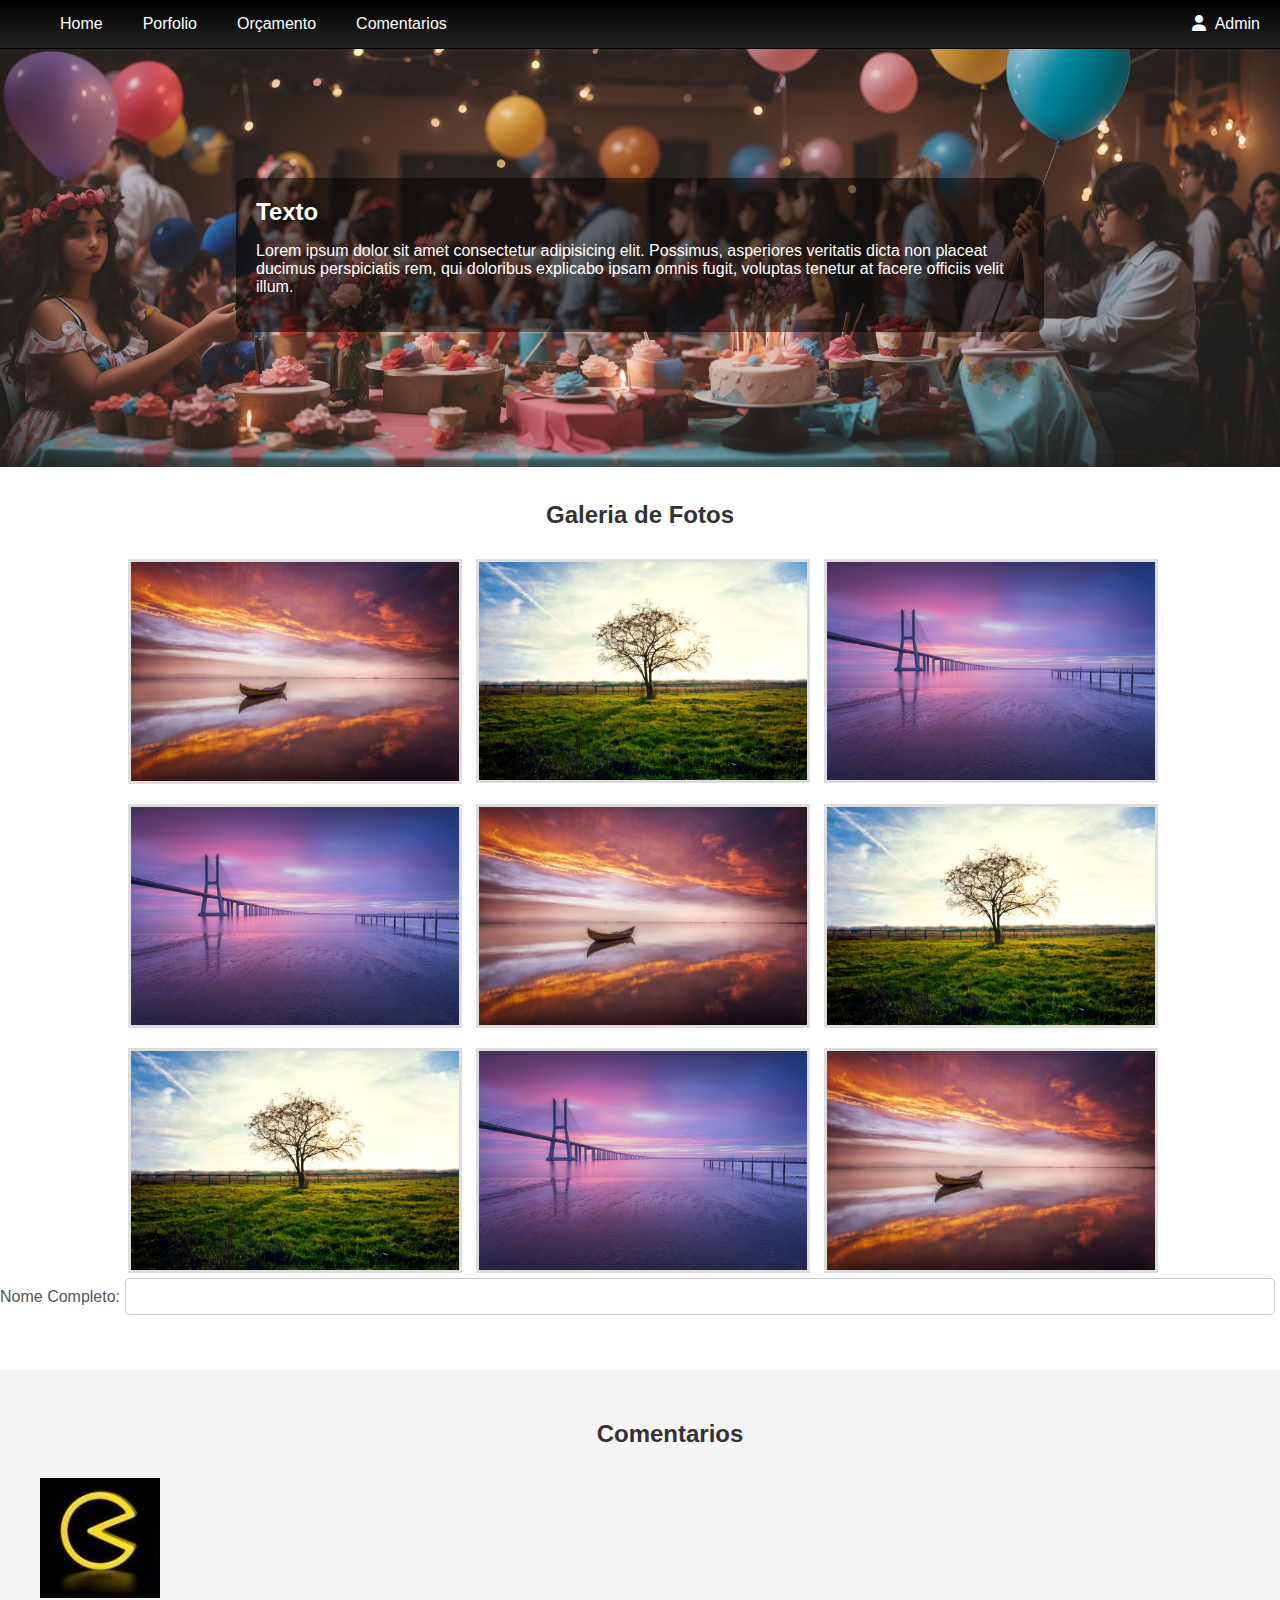
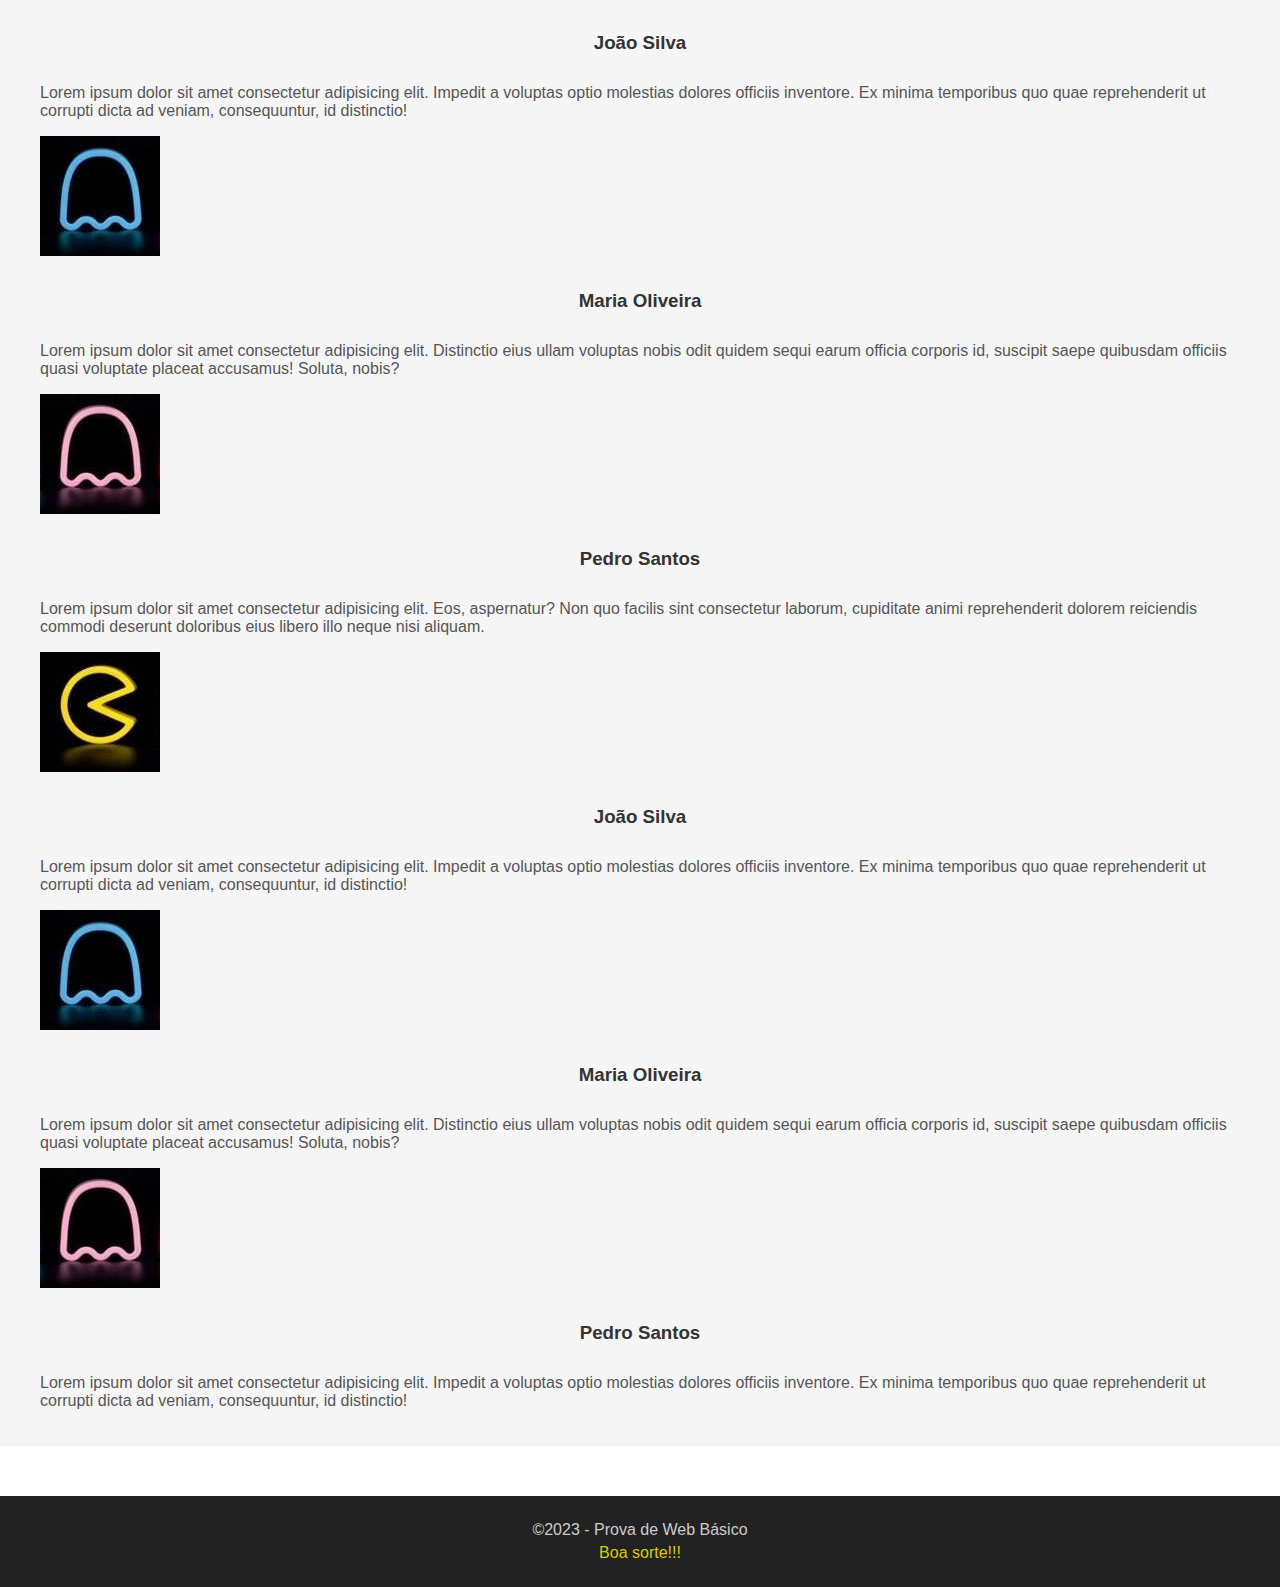
<file: index.html>
<!DOCTYPE html>
<html lang="pt-br"> 
<head>
    <meta charset="UTF-8">
    <meta name="viewport" content="width=device-width, initial-scale=1.0">
    <title>Banner</title>
    <link rel="stylesheet" href="https://cdnjs.cloudflare.com/ajax/libs/font-awesome/6.0.0-beta3/css/all.min.css">
    <link rel="stylesheet" href="style.css">
</head>
<body  id="inicio">
    <header>
        <nav>
            <ul>
                <a href="#inicio"><li>Home</li></a>
                <a href="#portfolio"><li>Porfolio</li></a>
                <a href="#orcamento"><li>Orçamento</li></a>
                <a href="#comentarios"><li>Comentarios</li></a>
                <a href="#login" id="btnLogin"><li><i class="fa fa-user"></i> &nbsp;Admin</li></a>
            </ul>
        </nav>
    </header>
<main>
    <section class="slideshow">
        <div class="slides">
            <div class="slide">
                <img src="./img/imagem1.jpg" alt="Imagem 1">
                <div class="texto">
                    <h2>Texto</h2>
                    <P>
                        Lorem ipsum dolor sit amet consectetur adipisicing elit. Possimus, asperiores veritatis dicta non placeat ducimus perspiciatis rem, qui doloribus explicabo ipsam omnis fugit, voluptas tenetur at facere officiis velit illum.
                    </P>
                </div>
            </div>
            <div class="slide">
                <img src="./img/imagem2.jpg" alt="Imagem 2">
                    <div class="texto">
                        <h2>Texto</h2>
                        <P>
                            Lorem ipsum dolor sit amet consectetur adipisicing elit. Possimus, asperiores veritatis ezitus dicta non placeat ducimus perspiciatis rem, qui doloribus explicabo ipsam omnis fugit, voluptas tenetur at facere officiis velit illum.
                        </P>
                    </div>
            </div>
            <div class="slide">
                <img src="./img/imagem3.jpg" alt="Imagem 3">
                    <div class="texto">
                        <h2>Texto</h2>
                        <P>
                            Lorem ipsum dolor sit amet consectetur adipisicing elit. Possimus, asperiores veritatis dicta non placeat ducimus perspiciatis rem, qui doloribus explicabo ipsam omnis fugit, voluptas tenetur at facere officiis velit illum.
                        </P>
                    </div>
            </div>
        </div>
    </section>
    <section id="portfolio">
        <h2>Galeria de Fotos</h2>
        <div class="gallery">
            <img src="./img/img1.jpg" alt="Foto 1">
            <img src="./img/img2.jpg" alt="Foto 2">
            <img src="./img/img3.jpg" alt="Foto 3">
            <img src="./img/img3.jpg" alt="Foto 3">
            <img src="./img/img1.jpg" alt="Foto 1">
            <img src="./img/img2.jpg" alt="Foto 2">
            <img src="./img/img2.jpg" alt="Foto 2">
            <img src="./img/img3.jpg" alt="Foto 3">
            <img src="./img/img1.jpg" alt="Foto 1">
        </div>
    </section>
    
        <form onsubmit="enviarOrcamento()">
            
            <label for="fullname">Nome Completo:</label>
            <input type="text" id="fullname" name="fullname" required>

        </form>
      
    <section id="comentarios">
        <h2>Comentarios</h2>
         <div class="comentario">
            <img src="./img/pacman_v1.jpg" alt="Pessoa 1">
            <div class="textoComentario">
                <h3>João Silva</h3>
                <p>Lorem ipsum dolor sit amet consectetur adipisicing elit. Impedit a voluptas optio molestias dolores officiis inventore. Ex minima temporibus quo quae reprehenderit ut corrupti dicta ad veniam, consequuntur, id distinctio!</p>
            </div>
        </div>
        <div class="comentario">
            <img src="./img/pacman_v2.jpg" alt="Pessoa 2">
            <div class="textoComentario">
                <h3>Maria Oliveira</h3>
                <p>Lorem ipsum dolor sit amet consectetur adipisicing elit. Distinctio eius ullam voluptas nobis odit quidem sequi earum officia corporis id, suscipit saepe quibusdam officiis quasi voluptate placeat accusamus! Soluta, nobis?</p>
            </div>
        </div>
        <div class="comentario">
            <img src="./img/pacman_v3.jpg" alt="Pessoa 3">
            <div class="textoComentario">
                <h3>Pedro Santos</h3>
                <p>Lorem ipsum dolor sit amet consectetur adipisicing elit. Eos, aspernatur? Non quo facilis sint consectetur laborum, cupiditate animi reprehenderit dolorem reiciendis commodi deserunt doloribus eius libero illo neque nisi aliquam.</p>
            </div>
        </div>
        <div class="comentario">
            <img src="./img/pacman_v1.jpg" alt="Pessoa 1">
            <div class="textoComentario">
                <h3>João Silva</h3>
                <p>Lorem ipsum dolor sit amet consectetur adipisicing elit. Impedit a voluptas optio molestias dolores officiis inventore. Ex minima temporibus quo quae reprehenderit ut corrupti dicta ad veniam, consequuntur, id distinctio!</p>
            </div>
        </div>
        <div class="comentario">
            <img src="./img/pacman_v2.jpg" alt="Pessoa 2">
            <div class="textoComentario">
                <h3>Maria Oliveira</h3>
                <p>Lorem ipsum dolor sit amet consectetur adipisicing elit. Distinctio eius ullam voluptas nobis odit quidem sequi earum officia corporis id, suscipit saepe quibusdam officiis quasi voluptate placeat accusamus! Soluta, nobis?</p>
            </div>
        </div>
        <div class="comentario">
            <img src="./img/pacman_v3.jpg" alt="Pessoa 3">
            <div class="textoComentario">
                <h3>Pedro Santos</h3>
                <p>Lorem ipsum dolor sit amet consectetur adipisicing elit. Impedit a voluptas optio molestias dolores officiis inventore. Ex minima temporibus quo quae reprehenderit ut corrupti dicta ad veniam, consequuntur, id distinctio!</p>
            </div>
            
          
        </div>
    </section>
    <dialog id="login">
        <form>
            <h2 class="flex-p100">Login</h2>
                <label class="flex-p20" for="usuario"> Usuario:</label>
                <input class="flex-p70" type="text" name="usuario" id="usuario">
                <label class="flex-p20" for="senha"> Senha: </label>
                <input class="flex-p70" type="password" name="senha" id="senha">
                <button type="button" id="btnFechar">Sair</button>
                <button type="button" onclick="logar()">Entrar</button>
        </form>
    </dialog>
</main>
<footer>
    <p>&copy;2023 -  Prova de Web Básico</p>
    <p>Boa sorte!!!</p>
</footer>
<script src="./script.js"></script>
</body>
</html>
</file>
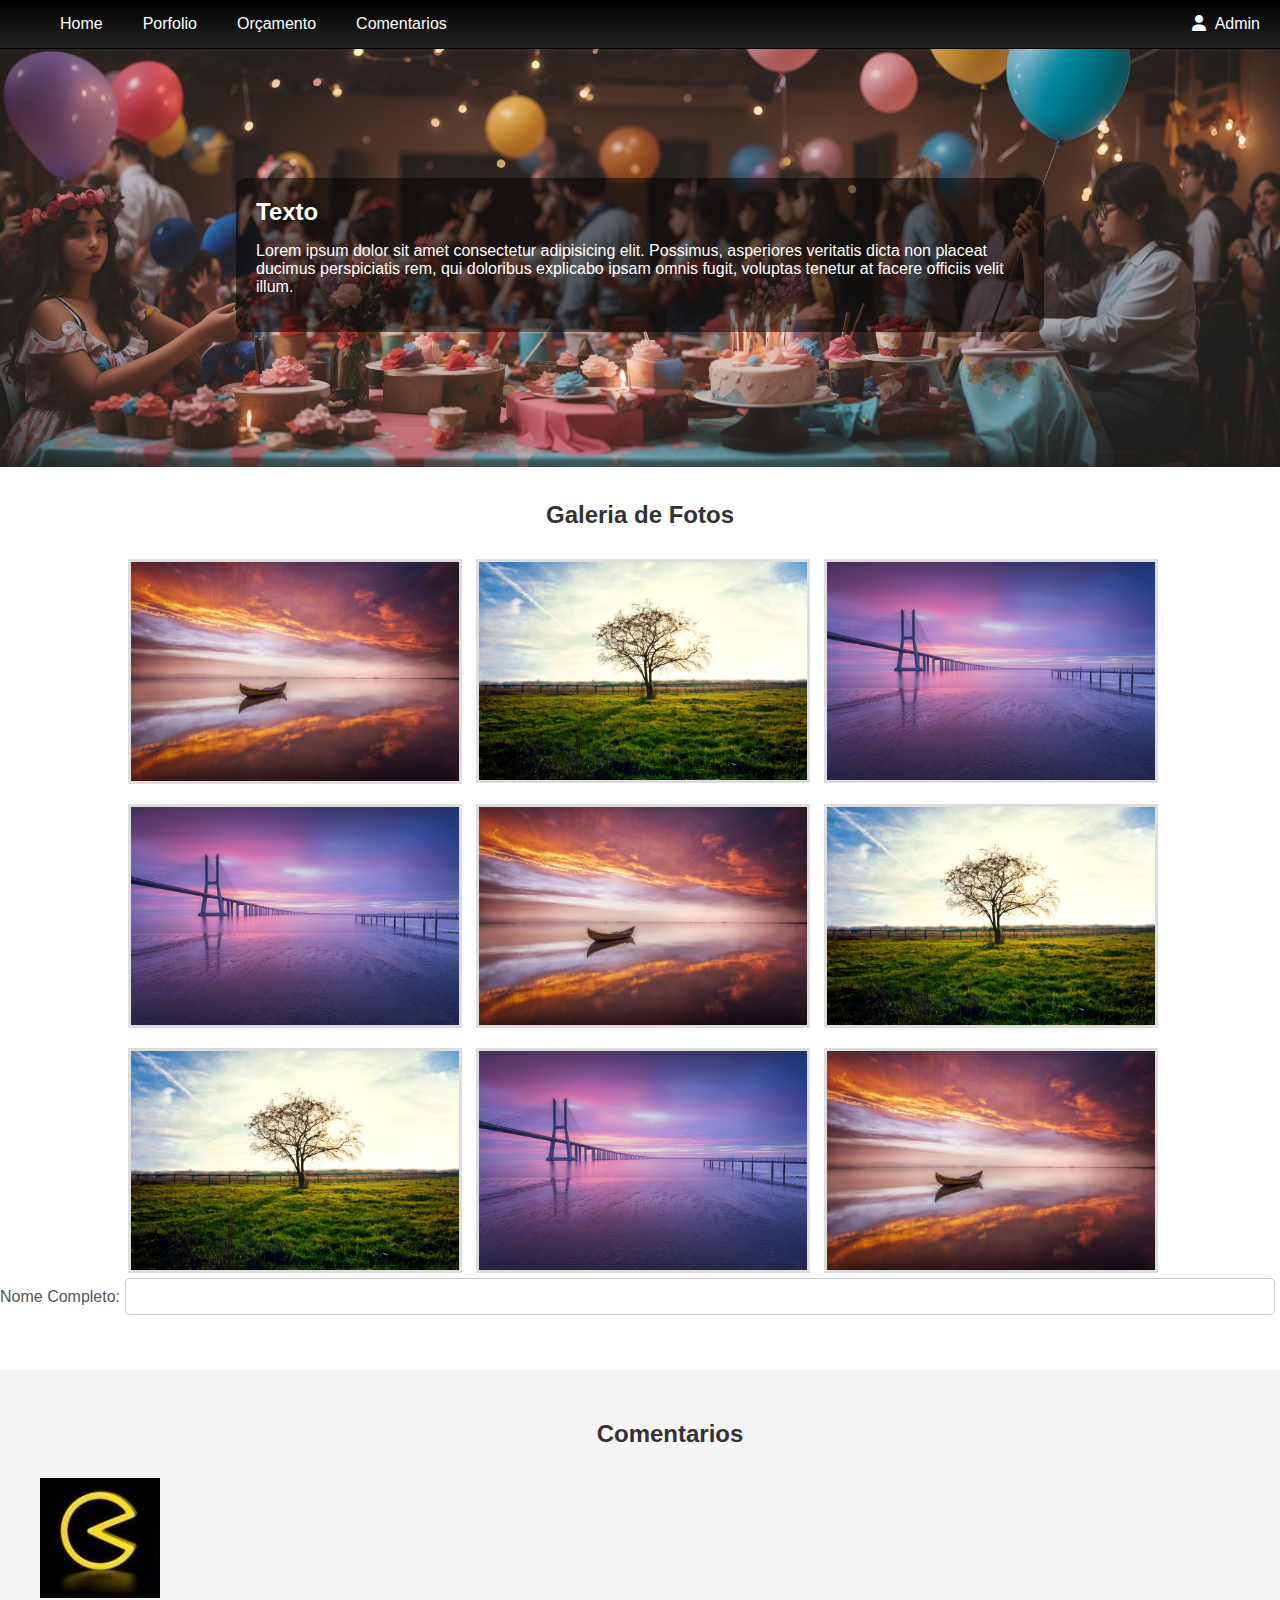
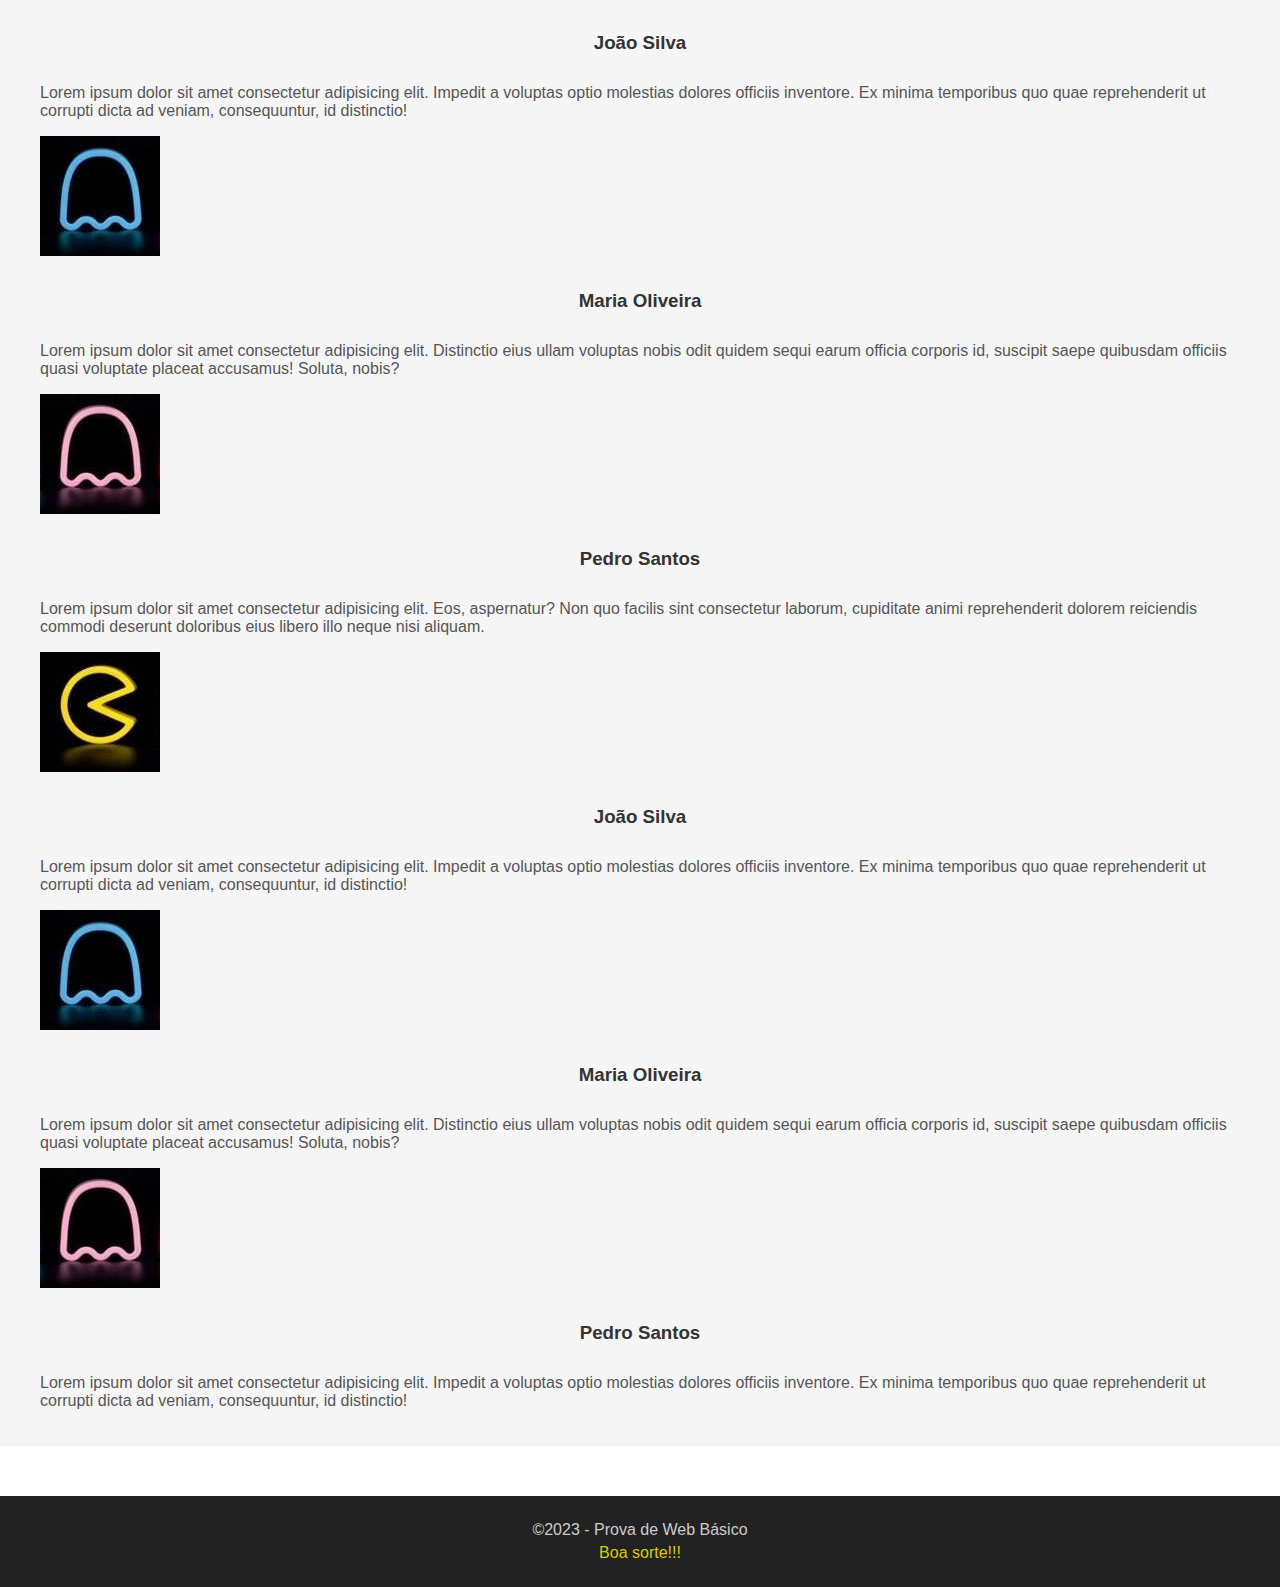
<file: admin/index.html>
<!DOCTYPE html>
<html lang="pt-br">
<head>
    <meta charset="UTF-8"> 
    <meta name="viewport" content="width=device-width, initial-scale=1.0">
    <title>Página Administrativa</title>
    <link rel="stylesheet" href="https://cdnjs.cloudflare.com/ajax/libs/font-awesome/6.0.0-beta3/css/all.min.css">
    <link rel="stylesheet" href="style.css">
    <script>
        var login = sessionStorage.getItem('usuarioLogado');
        
        if(login){
            var usuario = sessionStorage.getItem('nomeUsuario');
        }else{
            window.location.href = "../index.html";
        }

        function logout(){
            sessionStorage.removeItem('usuarioLogado');
            sessionStorage.removeItem('nomeUsuario');
            window.location.href = "../index.html";
        }
    </script>
</head>
<body>
<div class="flex">
    <nav class="menuLateral">
        <a class="btnToggle" onclick="toggleMenuLateral()"><i class="fa-solid fa-bars"></i> <span>Recolher</span></a>
        <ul>
            <a href="#" onclick="mostrar('usuarios')"><li><i class="fa-solid fa-user"></i> <span>Usuário</span></li></a>
            <a href="#" onclick="mostrar('orcamentos')"><li><i class="fa-solid fa-newspaper"></i> <span>Orçamento</span></li></a>
        </ul>
    </nav>

    <main>
        <header>
            <a href="#" onclick="logout()"><i class="fa-solid fa-right-from-bracket"></i> Sair</a>
        </header>
        <section id="usuarios">   
            <h2>Cadastro de Usuário</h2>
            <form onsubmit="salvarUsuario()">
                <label for="nome">Nome: </label> <input type="text" name="nome" id="nome" required>
                <label for="email">E-mail: </label> <input type="email" name="email" id="email" required>
                <label for="senha">Senha: </label> <input type="password" name="senha" id="senha" required>
                <label for="confSenha">Confirmar Senha: </label> <input type="password" name="confSenha" id="confSenha" required>
                <button type="submit" >Salvar</button>
            </form>
            <table id="tabUsuario">
                <thead>
                    <tr>
                        <th>Nome</th>
                        <th>Email</th>
                        <th>Ações</th>
                    </tr>
                </thead>
                <tbody>
                </tbody>
            </table>
        </section>

        <section id="orcamentos" style="display: none;">
            <h2>Relatórios</h2>
            <table>
                <thead>
                    <tr>
                        <th>Nome</th>
                        <th>Email</th>
                        <th>Telefone</th>
                        <th>Duração(Horas)</th>
                        <th>Local</th>
                        <th>Tipo</th>
                        <th>Impressão?</th>
                        <th>Qtde Fotos</th>
                        <th>Detalhes</th>
                    </tr>
                </thead>
                <tbody>
                    <!-- Não Remova -->   
                    <tr>
                        <td>João</td>
                        <td>joao@example.com</td>
                        <td>123-456-7890</td>
                        <td>2</td>
                        <td>Salão de Festas</td>
                        <td>Interno</td>
                        <td>Sim</td>
                        <td>10</td>
                        <td>Detalhes aqui</td>
                    </tr>
                    <tr>
                        <td>Maria</td>
                        <td>maria@example.com</td>
                        <td>987-654-3210</td>
                        <td>3</td>
                        <td>Jardim</td>
                        <td>Externo</td>
                        <td>Não</td>
                        <td>0</td>
                        <td>Outros detalhes</td>
                    </tr>
                </tbody>
            </table>
        </section>
    </main>
</div>

<script src="script.js"></script>

</body> 
</html>
</file>
<file: style.css>
/* Geral */     
body {
    margin: 0;
    padding: 0;
    font-family: Arial, sans-serif;
    color: #555;
    padding-top: 40px;
}     

h1, h2, h3, h4, h5, h6{
    color: #333;
    text-align: center;
    margin: 30px;
    padding: 0;
}

form{
    display: flex;
    justify-content: space-around;
    flex-wrap: wrap;
    flex-direction: row;
    align-items: center;
}

input, select, textarea {
    flex-grow: 1;
    flex-basis: 400px;
    padding: 10px;
    border: 1px solid #ccc;
    border-radius: 5px;
    margin: 5px;
}

textarea{
    flex-basis: 100%;
    min-height: 100px;
}

.flex-800{ flex-basis: 800px; }

.flex-300{ flex-basis: 300px; }

.flex-p100{ flex-basis: 100%; }

.flex-p70{ flex-basis: 70%; }

.flex-p20{ flex-basis: 20%; }

button {
    flex-grow: 1;
    background-color: #007bff;
    color: #fff;
    border: none;
    padding: 10px 20px;
    margin: 5px;
    cursor: pointer;
}

button:hover { background-color: #0056b3; }

button[type="reset"]{ background-color: #f5b049; }

button[type="reset"]:hover{ background-color: #ac7727; }
/*Fim Geral*/ 
/* Início Menu */
nav ul{
    display: flex;
    background-color: #111;
    background-image: linear-gradient(to bottom, #000, #222);
    margin: 0;
    border-bottom: 1px solid #000;
    position: fixed;
    top: 0px;
    left: 0px;
    right: 0px;
    z-index: 9999;
}

ul a li{
    display: inline-block;
    color: #fff;
    padding: 15px 20px;
    transition: padding 0.2s ease-in-out;
}

ul a li:hover{
    background-image: linear-gradient(to top, #000, #222);
}

ul a:last-child{
    margin-left: auto;
}

ul a li.shrink{
    padding: 8px 20px;
}
/* Fim Menu */
/* Início Slideshow */
.slideshow {
    overflow: hidden; /*Oculta o que não estiver sendo visto*/  
    width: 100%;
    margin: 0 auto;
}

.slides {
    display: flex;
}

.slide {
    flex-basis: 100%;
    flex-grow: 0;
    flex-shrink: 0;
    position: relative;
    align-items: center;
    justify-content: center;
    animation: slide 15s infinite ease-in-out;
}

@keyframes slide{
      0%{left: 0px} 
     20%{left: 0px}
     30%{left: -100%}
     50%{left: -100%}
     60%{left: -200%}
     90%{left: -200%}
    100%{left: 0px}
}

.slideshow img {
    width: 100%;
}

.texto{
    position: absolute;
    top: 50%;    
    left: 50%;
    transform: translate(-50%, -50%);
    border-radius: 10px;
    width: 60%;
    min-width: 400px;
    background-color: rgba(0, 0, 0, 0.5);
    color: #fff;
    padding: 20px;
}
.texto h2{
    color: #FFF;
    text-align: start;
    margin: 0px;
    margin-bottom: 10px;
}
/* Fim Slideshow */
/* Início Porfolio */
#portfolio {
    max-width: 80%;
    margin: 0px auto;
    background-color: #fff;
}

.gallery {
    display: grid;
    grid-template-columns: repeat(auto-fill, minmax(300px, 1fr));
    gap: 20px;
}

.gallery img {
    width: 100%;
    max-height: 100%;
    object-fit: cover;
    border: 3px solid #ddd;
    transition: transform 0.5s, box-shadow 0.5s, border 0.5s;
}

.gallery img:hover {
    transform: scale(1.2);
    box-shadow: 0px 0px 5px rgba(0, 0, 0, 0.8);
    border: 3px solid #FFF;
}
/*Fim Portfolio */
<script src="script.js"></script>
#orcamento {
    max-width: 80%;
    background-color: #eee;
    margin: 40px auto;
    padding: 20px;
    box-shadow: 3px 3px 5px rgba(0, 0, 0, 0.3);
    border-radius: 5px;
}

#orcamento h2{
    margin: 0;
    margin-bottom: 20px;
    padding: 0;
}


/* Fim Orçamento */
/* Início Comentários / Depoimentos */
#comentarios {
    max-width: 100%;
    background-color: #f5f5f5;
    margin: 50px auto;
    margin-bottom: 50px;
    padding: 20px 40px;
    display: ; /* Parte da avaliação de CSS */   
    flex-wrap: ; /* Parte da avaliação de CSS */   
    justify-content: ; /* Parte da avaliação de CSS */ 
}
#comentarios h2{ width: 100%;}
    {
     
    

    }

/* Fim Comentários / Depoimentos */
/* início Modal*/
dialog{
    width: 40%;
    min-width: 300px;
    padding: 0px 30px 20px 30px;
    border: 0px;
    border-radius: 10px;
    box-shadow: 5px 5px 10px rgba(0, 0, 0, 0.5);
}

#btnFechar{ background-color: #f5b049; }

#btnFechar:hover{ background-color: #ac7727; }

dialog button{ margin-top: 20px;}

dialog::backdrop{
    background-color: rgba(0, 0, 0, 0.6);
    backdrop-filter: blur(10px);
}

dialog label.erro{
    display: inline-block;
    width: calc(100% - 20px);
    padding: 10px;
    border-bottom-left-radius: 10px;
    border-bottom-right-radius: 10px;
    background-color: rgb(255, 190, 190);
    color: rgb(86, 2, 2);
    text-align: center;
}
/* Fim Modal*/
/* Início Footer*/
footer{
    background-color: #222;
    color: #ccc;
    padding: 20px 0px;
    text-align: center;
}

 
footer p{ margin: 5px; }

footer p:nth-child(2){ color: rgb(214, 204, 9);}
/* Fim Footer */
</file>
<file: admin/style.css>
/* Início Geral */
body {
    margin: 0px;
    font-family: Arial, sans-serif;
}

.flex { display: flex; }

a { text-decoration: none; }
/* Fim Geral */
/* Início Header */
header{ text-align: right; }

header a { color: rgb(27, 102, 168); }
    
header a:hover{ color: rgb(7, 60, 105); }
/* Fim Header */
/* Início Menu */
.menuLateral {
    width: 230px;
    height: 100vh;
    background-color: #333;
    color: #fff;
    padding-top: 20px;
    position: fixed;
    left: 0px;
    transition: width 0.3s ease;
}

.menuLateral ul {
    list-style: none;
    border-top: 1px solid #666;
    padding: 10px 0px;

}

.menuLateral a li {
    padding: 10px;
    color: #fff;
    text-decoration: none;
}

.menuLateral.colapsar {
    width: 60px;
    text-align: center;
}

.menuLateral span{ margin-left: 10px;}

span.none{
    display: none;
    transition: display 0.5s ease;
}

.btnToggle {
    padding: 10px;
    font-size: 20px;
    cursor: pointer;
    color: #fff;
}

.btnToggle span{ font-size: 16px;}
/* Fim Menu*/ 
/* Inicio Conteúdo */
main {
    margin-left: 250px;
    flex: 1;
    padding: 20px;
    transition: margin-left 0.3s ease-in-out;
}

main.expandir { margin-left: 60px; }
/* Fim Conteúdo */ 
/* Início Usuário*/
form {
    width: 60%;
    min-width: 450px;
    text-align: right;
}

form label {
    display: inline-block;
    width: calc(20% - 30px);
    text-align: left;
    margin: 10px;
}

form label.erro{
    width: calc(100% - 20px);
    padding: 10px;
    background-color: rgb(255, 190, 190);
    color: rgb(86, 2, 2);
    text-align: center;
}

form label.sucesso{
    width: calc(100% - 20px);
    padding: 10px;
    background-color: rgb(190, 255, 212);
    color: rgb(2, 86, 41);
    text-align: center;
}

form input {
    width: calc(80% - 22px);
    padding: 10px;
    margin-bottom: 16px;
    border: 1px solid #ccc;
    border-radius: 5px;
}

form button {
    background-color: #4CAF50;
    color: white;
    padding: 10px 20px;
    border: none;
    border-radius: 5px;
}

form button:hover { background-color: #247126; }
/* Fim Usuário*/ 
/* Início Tabela */
table {
    width: 100%;
    border-collapse: collapse;
    margin-top: 20px;
}

table th, table td {
    border: 1px solid #ddd;
    padding: 8px;
    text-align: left;
}

table th {
    background-color: rgb(27, 102, 168);
    color: white;
}

table tr td:last-child{
    width: 90px;
    text-align: center;
}

table th:last-child{text-align: center; }

table tr:nth-child(even) {background-color: #eee; }

table td a{ color: rgb(27, 102, 168); }

table td a:hover{ color: rgb(7, 60, 105); }

table td a:last-child{
    color: rgb(186, 36, 36);
    margin-left: 10px;
}
table td a:last-child:hover{ color: rgb(133, 11, 11); }

#orcamentos table tr th:last-child{ min-width: 200px;}
/* Fim Tabela*/
</file>
